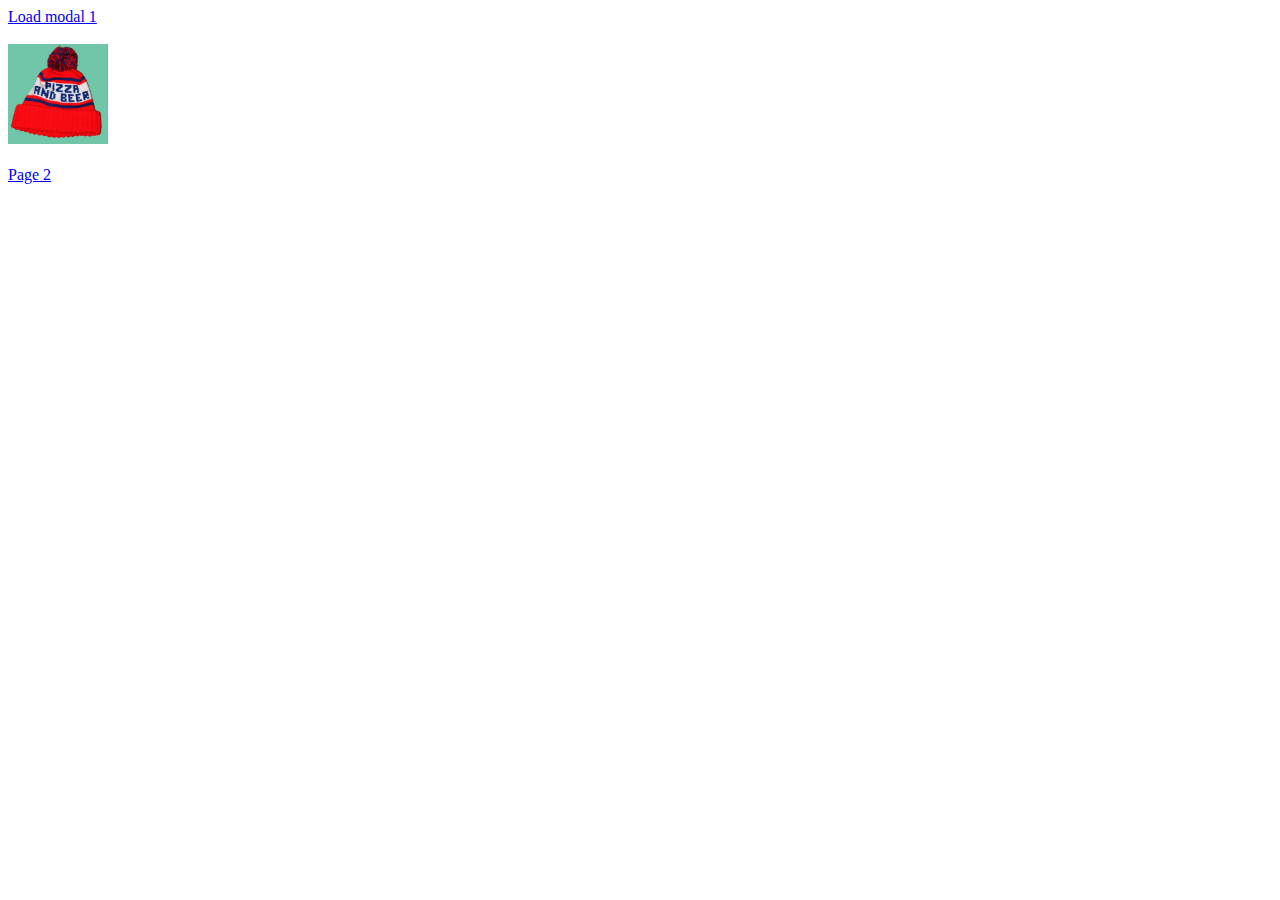
<file: index.html>
<!doctype html>

<html lang="en">
<head>
	<meta charset="utf-8">
	<title>Xhr Modal</title>

	<link rel="stylesheet" href="/modal.css">

	<script src="/modal.js"></script>

	<!--[if lt IE 9]>
	<script src="http://html5shiv.googlecode.com/svn/trunk/html5.js"></script>
	<![endif]-->
</head>

<body>

	<a class="modal-link" href="/modal1.html">Load modal 1</a>
	<br/>
	<br/>
	<a class="modal-link" href="/img1.html"><img src="/images/1.jpg" height="100" width="100"></a>


	<br/>
	<br/>

	<a href="/page2.html">Page 2</a>

</body>
</html>
</file>
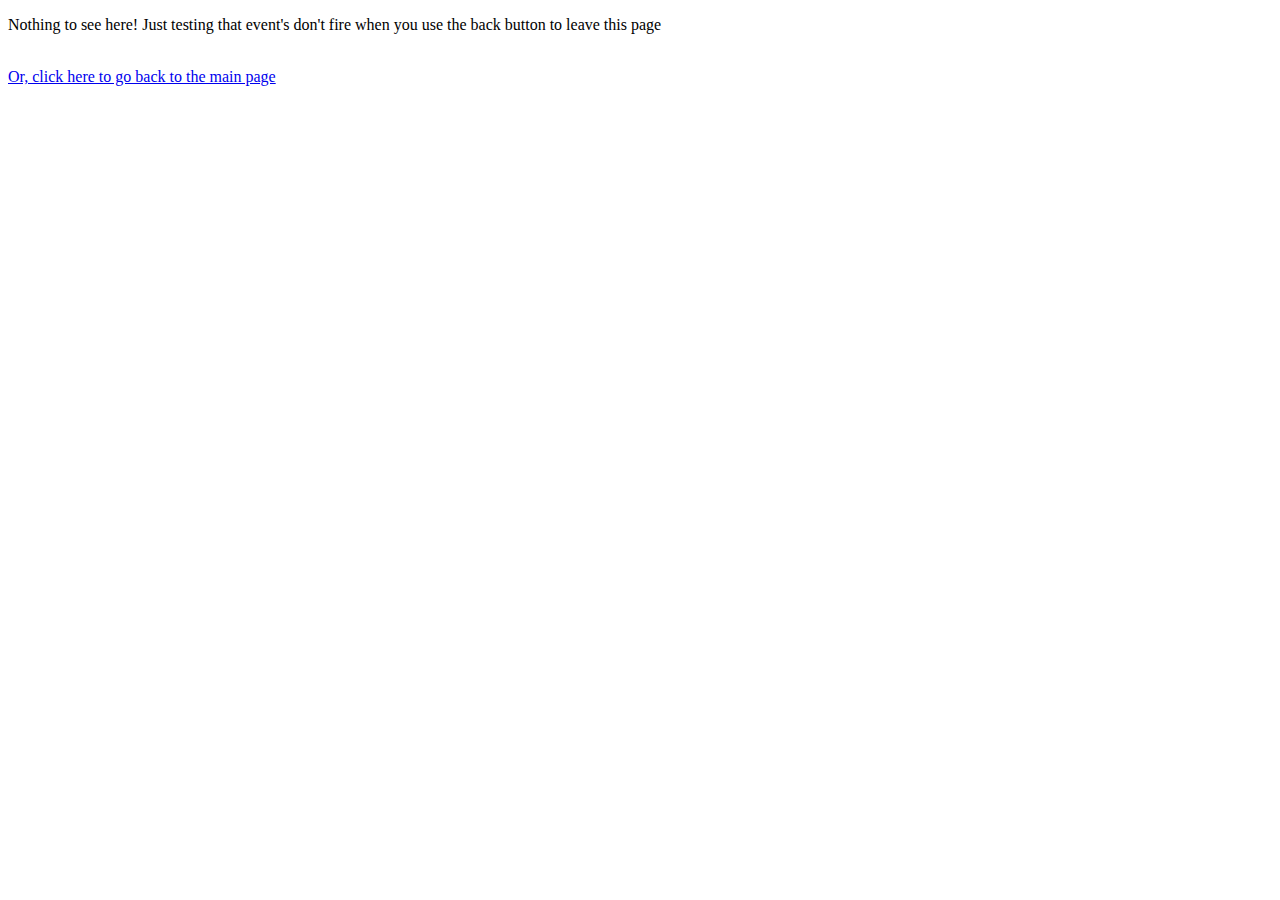
<file: page2.html>
<!doctype html>

<html lang="en">
<head>
	<meta charset="utf-8">
	<title>Xhr Modal</title>

	<link rel="stylesheet" href="/modal.css">

	<script src="/modal.js"></script>

	<!--[if lt IE 9]>
	<script src="http://html5shiv.googlecode.com/svn/trunk/html5.js"></script>
	<![endif]-->
</head>

<body>

	<p>Nothing to see here! Just testing that event's don't fire when you use the back button to leave this page</p>

	<br/>

	<a href="/">Or, click here to go back to the main page</a>

</body>
</html>
</file>
<file: modal.css>
#modalOuter {
	position: fixed;
	top: 0;
	right: 0;
	bottom: 0;
	left: 0;
	z-index: 1000;
	background-color: rgba(250,250,250,0.8);
	overflow: hidden;
	outline: none;
}

#modalInner {
	background-color: white;
	display: block;
	width: 50%;
	margin-top: 30px;
	margin-right: auto;
	margin-left: auto;
}

#modalFooter {
	background-color: white;
	display: block;
	width: 50%;
	padding-top: 30px;
	margin-bottom: 30px;
	margin-right: auto;
	margin-left: auto;
	text-align: center;
}

#modalInner > img, #modalInner > div {
	display: block;
	margin-right: auto;
	margin-left: auto;
	width: 95%;
}

#exitButton {
	display: block;
	margin-right: auto;
	margin-left: auto;
	width: 60px;
}
</file>
